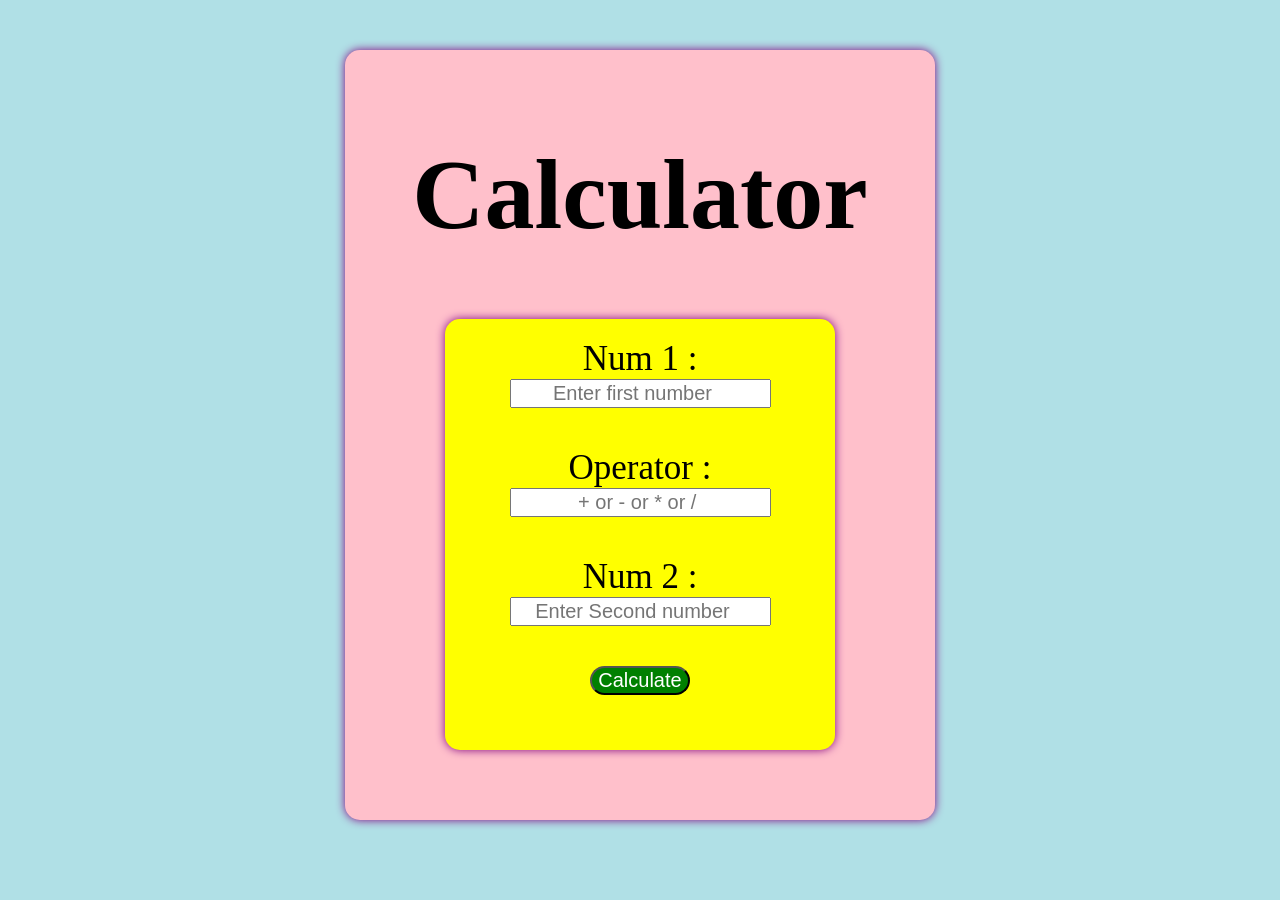
<file: index.html>
<html>
<head>
 <title> Calculator </title>
 <link rel="stylesheet" href="calci.css">
<body>
 <div id="div1">
   <h1>Calculator</h1> 
  <div id="div2">
    <form>
    <label> Num 1 : </label><input type = "number" id="num1" placeholder="Enter first number" required><br><br>
	<label> Operator : </label><input type ="text" id="op" placeholder="+ or - or * or / " required></br></br>
	<label> Num 2 : </label><input type = "number" id="num2" placeholder="Enter Second number" required><br><br>
	
	<script src = "calci.js"></script>
	<input type = "submit" value = "Calculate" id="button" onclick="calci()">
	</form>
  </div>
 </div>
</body>
</html>
</file>
<file: calci.css>
body {
  background-color:powderblue;
}
#div1{
  width:550px;
  padding:20px;
  margin:50px auto;
  border-radius:15px;
  box-shadow:0px 0px 10px purple;
  text-align:center;
  font-size : 50px;
  background-color:pink;
}
#div2{
  width:350px;
  padding:20px;
  margin:50px auto;
  border-radius:15px;
  box-shadow:0px 0px 10px purple;
  text-align:center;
  font-size : 35px;
  background-color:yellow;
}
#button{
  width:100px;
  border-radius:15px;
  font-size:20px;
  background-color:green;
  color:white;
}  
#button:hover{
  background-color:darkblue;
}  
#num1{
  color:orange;
  text-align:center;
  font-size:20px;
}
#num2{
  color:orange;
  text-align:center;
  font-size:20px;
}
#op{
  color:orange;
  text-align:center;
  font-size:20px;
}
</file>
